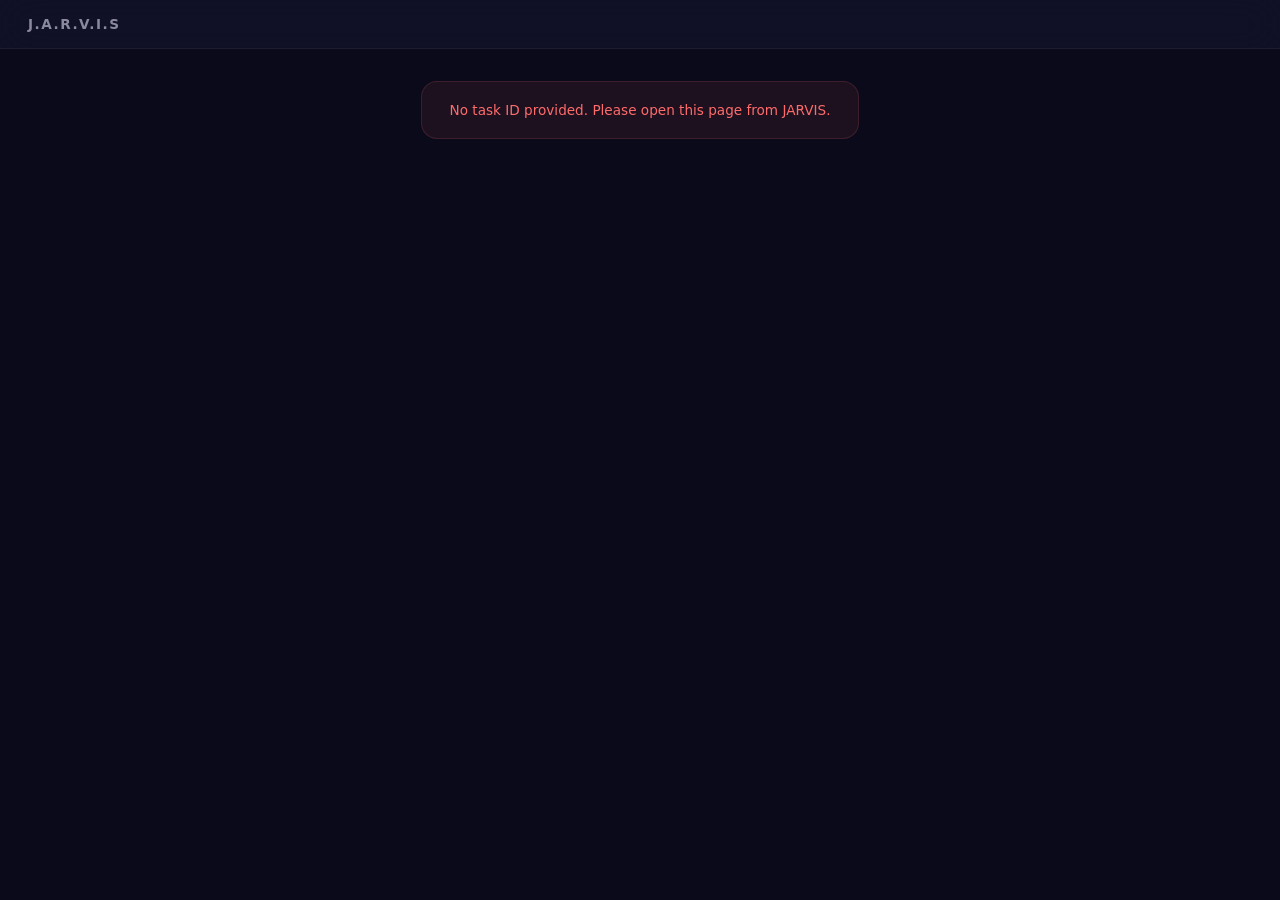
<file: frontend/viewer.html>
<!DOCTYPE html>
<html lang="en">
<head>
    <meta charset="UTF-8" />
    <meta name="viewport" content="width=device-width, initial-scale=1.0" />
    <title>J.A.R.V.I.S — Viewer</title>
    <style>
        :root {
            --bg: #0a0a1a;
            --surface: #12122a;
            --border: rgba(255,255,255,0.06);
            --text: #e8e6f0;
            --text-dim: #8b89a0;
            --accent: #7c6aef;
            --accent-hover: #6b5ce7;
            --success: #4ecdc4;
            --danger: #ff6b6b;
            --font: 'Segoe UI', system-ui, -apple-system, sans-serif;
            --radius: 16px;
        }
        * { margin: 0; padding: 0; box-sizing: border-box; }
        ::-webkit-scrollbar { display: none; }
        * { -ms-overflow-style: none; scrollbar-width: none; }
        body {
            font-family: var(--font);
            background: var(--bg);
            color: var(--text);
            min-height: 100vh;
            height: 100vh;
            display: flex;
            flex-direction: column;
            align-items: center;
            overflow: hidden;
        }
        .topbar {
            width: 100%;
            display: flex;
            align-items: center;
            justify-content: space-between;
            padding: 16px 28px;
            background: rgba(18, 18, 42, 0.8);
            backdrop-filter: blur(20px);
            -webkit-backdrop-filter: blur(20px);
            border-bottom: 1px solid var(--border);
            position: sticky;
            top: 0;
            z-index: 10;
        }
        .topbar-title {
            font-size: 0.85rem;
            font-weight: 600;
            color: var(--text-dim);
            letter-spacing: 1.5px;
            text-transform: uppercase;
        }
        .topbar-actions { display: flex; gap: 8px; }
        .btn {
            display: inline-flex;
            align-items: center;
            gap: 6px;
            padding: 8px 18px;
            border-radius: 10px;
            border: 1px solid var(--border);
            background: rgba(255,255,255,0.05);
            color: var(--text-dim);
            font-family: var(--font);
            font-size: 0.8rem;
            font-weight: 500;
            cursor: pointer;
            transition: all 0.2s ease;
        }
        .btn:hover { background: rgba(255,255,255,0.1); color: var(--text); }
        .btn-primary {
            background: var(--accent);
            color: #fff;
            border-color: transparent;
        }
        .btn-primary:hover { background: var(--accent-hover); }
        .btn svg { width: 16px; height: 16px; }
        .viewer-main {
            flex: 1;
            width: 100%;
            max-width: 960px;
            padding: 32px 28px;
            display: flex;
            flex-direction: column;
            align-items: center;
            gap: 24px;
            overflow-y: auto;
            min-height: 0;
        }
        .loading {
            display: flex;
            flex-direction: column;
            align-items: center;
            gap: 16px;
            padding: 60px 20px;
        }
        .spinner {
            width: 40px;
            height: 40px;
            border: 3px solid rgba(124, 106, 239, 0.15);
            border-top: 3px solid var(--accent);
            border-radius: 50%;
            animation: spin 0.8s linear infinite;
        }
        @keyframes spin { to { transform: rotate(360deg); } }
        .loading-text {
            font-size: 0.9rem;
            color: var(--text-dim);
        }
        .loading-prompt {
            font-size: 0.82rem;
            color: var(--text-dim);
            opacity: 0.7;
            max-width: 500px;
            text-align: center;
            line-height: 1.5;
        }
        .error-msg {
            padding: 20px 28px;
            background: rgba(255, 107, 107, 0.08);
            border: 1px solid rgba(255, 107, 107, 0.15);
            border-radius: var(--radius);
            color: var(--danger);
            font-size: 0.85rem;
            text-align: center;
        }
        .image-container {
            width: 100%;
            display: flex;
            flex-direction: column;
            align-items: center;
            gap: 16px;
        }
        .image-frame {
            width: 100%;
            max-width: 820px;
            border-radius: var(--radius);
            overflow: hidden;
            background: var(--surface);
            border: 1px solid var(--border);
            box-shadow: 0 8px 40px rgba(0,0,0,0.3);
        }
        .image-frame img {
            width: 100%;
            height: auto;
            display: block;
        }
        .image-prompt {
            font-size: 0.82rem;
            color: var(--text-dim);
            text-align: center;
            padding: 0 16px;
            max-width: 600px;
            line-height: 1.5;
        }
        .content-container {
            width: 100%;
            flex: 1;
            display: flex;
            flex-direction: column;
            gap: 14px;
        }
        .content-header {
            display: flex;
            align-items: center;
            justify-content: space-between;
            flex-wrap: wrap;
            gap: 10px;
        }
        .content-meta {
            display: flex;
            flex-direction: column;
            gap: 4px;
        }
        .content-label {
            font-size: 0.72rem;
            font-weight: 600;
            color: var(--text-dim);
            text-transform: uppercase;
            letter-spacing: 0.8px;
        }
        .content-prompt {
            font-size: 0.8rem;
            color: var(--text-dim);
            opacity: 0.7;
        }
        .content-actions {
            display: flex;
            gap: 8px;
            flex-wrap: wrap;
        }
        .content-editor-wrap {
            flex: 1;
            display: flex;
            flex-direction: column;
            min-height: 0;
        }
        .content-editor {
            width: 100%;
            flex: 1;
            min-height: 55vh;
            padding: 24px 28px;
            background: var(--surface);
            border: 1px solid var(--border);
            border-radius: var(--radius);
            color: var(--text);
            font-family: var(--font);
            font-size: 0.92rem;
            line-height: 1.8;
            resize: vertical;
            outline: none;
            transition: border-color 0.2s ease, box-shadow 0.2s ease;
        }
        .content-editor:focus {
            border-color: rgba(124, 106, 239, 0.35);
            box-shadow: 0 0 0 3px rgba(124, 106, 239, 0.08);
        }
        .content-editor::-webkit-scrollbar { display: none; }
        .content-editor { -ms-overflow-style: none; scrollbar-width: none; }
        .content-editor::placeholder {
            color: var(--text-dim);
            opacity: 0.5;
        }
        .content-wordcount {
            font-size: 0.7rem;
            color: var(--text-dim);
            opacity: 0.6;
            text-align: right;
            padding-top: 6px;
        }
        .badge {
            display: inline-flex;
            align-items: center;
            gap: 6px;
            padding: 6px 14px;
            border-radius: 20px;
            font-size: 0.72rem;
            font-weight: 600;
            text-transform: uppercase;
            letter-spacing: 0.5px;
        }
        .badge-image {
            background: rgba(124, 106, 239, 0.12);
            color: var(--accent);
            border: 1px solid rgba(124, 106, 239, 0.15);
        }
        .badge-content {
            background: rgba(78, 205, 196, 0.1);
            color: var(--success);
            border: 1px solid rgba(78, 205, 196, 0.15);
        }
        .toast {
            position: fixed;
            bottom: 24px;
            left: 50%;
            transform: translateX(-50%) translateY(80px);
            padding: 10px 24px;
            background: var(--surface);
            border: 1px solid var(--border);
            border-radius: 12px;
            color: var(--text);
            font-size: 0.82rem;
            z-index: 100;
            opacity: 0;
            transition: all 0.3s ease;
            pointer-events: none;
        }
        .toast.show {
            opacity: 1;
            transform: translateX(-50%) translateY(0);
        }
        @media (max-width: 768px) {
            .topbar { padding: 12px 16px; }
            .viewer-main { padding: 20px 16px; max-width: 100%; }
            .btn { padding: 7px 14px; font-size: 0.75rem; }
            .content-editor { padding: 20px; font-size: 0.86rem; min-height: 45vh; }
            .content-header { flex-direction: column; align-items: flex-start; }
        }
        @media (max-width: 480px) {
            .topbar { padding: 10px 12px; }
            .topbar-actions { gap: 4px; }
            .viewer-main { padding: 14px 10px; }
            .topbar-title { font-size: 0.75rem; }
            .btn { padding: 6px 10px; font-size: 0.7rem; }
            .content-editor { padding: 16px; font-size: 0.82rem; min-height: 40vh; line-height: 1.7; }
            .image-frame { border-radius: 10px; }
        }
    </style>
</head>
<body>
    <div class="topbar">
        <span class="topbar-title">J.A.R.V.I.S</span>
        <div class="topbar-actions" id="topbar-actions"></div>
    </div>

    <div class="viewer-main" id="viewer-main">
        <div class="loading" id="loading-state">
            <div class="spinner"></div>
            <div class="loading-text">Working on it...</div>
            <div class="loading-prompt" id="loading-prompt"></div>
        </div>
    </div>
    <div class="toast" id="toast"></div>
    <script>
    (function() {
        const API = window.location.origin;
        const params = new URLSearchParams(window.location.search);
        const taskId = params.get('task_id');
        const mainEl = document.getElementById('viewer-main');
        const loadingEl = document.getElementById('loading-state');
        const actionsEl = document.getElementById('topbar-actions');
        const toastEl = document.getElementById('toast');
        const promptEl = document.getElementById('loading-prompt');
        if (!taskId) {
            showError('No task ID provided. Please open this page from JARVIS.');
            return;
        }
        let pollInterval = null;
        let pollCount = 0;
        const MAX_POLLS = 120;
        function poll() {
            pollCount++;
            if (pollCount > MAX_POLLS) {
                clearInterval(pollInterval);
                showError('Task timed out. Please try again.');
                return;
            }
            fetch(`${API}/tasks/${encodeURIComponent(taskId)}`)
                .then(r => {
                    if (!r.ok) throw new Error(`HTTP ${r.status}`);
                    return r.json();
                })
                .then(data => {
                    if (data.status === 'completed') {
                        clearInterval(pollInterval);
                        renderResult(data);
                    } else if (data.status === 'failed') {
                        clearInterval(pollInterval);
                        showError(data.error || 'Task failed. Please try again.');
                    } else {
                        if (data.prompt && promptEl) {
                            promptEl.textContent = `"${data.prompt}"`;
                        }
                        if (data.label) {
                            const loadingText = loadingEl.querySelector('.loading-text');
                            if (loadingText) loadingText.textContent = data.label + '...';
                        }
                    }
                })
                .catch(err => {
                    console.warn('Poll error:', err);
                });
        }
        pollInterval = setInterval(poll, 1000);
        poll();
        function renderResult(data) {
            const result = data.result;
            if (!result) {
                showError('No result data received.');
                return;
            }

            loadingEl.style.display = 'none';

            if (result.type === 'image') {
                renderImage(result);
            } else if (result.type === 'content') {
                renderContent(result);
            } else {
                showError('Unknown result type: ' + result.type);
            }
        }
        function renderImage(result) {
            document.title = 'J.A.R.V.I.S — Generated Image';
            const badge = document.createElement('span');
            badge.className = 'badge badge-image';
            badge.textContent = 'Generated Image';
            const container = document.createElement('div');
            container.className = 'image-container';
            const frame = document.createElement('div');
            frame.className = 'image-frame';
            const img = document.createElement('img');
            img.src = result.url;
            img.alt = result.prompt || 'Generated image';
            img.onerror = () => showError('Failed to load image. The URL may have expired.');
            frame.appendChild(img);
            container.appendChild(badge);
            container.appendChild(frame);
            if (result.prompt) {
                const prompt = document.createElement('div');
                prompt.className = 'image-prompt';
                prompt.textContent = `Prompt: "${result.prompt}"`;
                container.appendChild(prompt);
            }
            mainEl.appendChild(container);
            actionsEl.innerHTML = '';
            const downloadBtn = createBtn('Download', downloadSvg(), () => downloadImage(result.url, result.prompt));
            actionsEl.appendChild(downloadBtn);
            const copyUrlBtn = createBtn('Copy URL', copySvg(), () => {
                navigator.clipboard.writeText(result.url).then(() => showToast('URL copied!'));
            });
            actionsEl.appendChild(copyUrlBtn);
        }
        function renderContent(result) {
            document.title = 'J.A.R.V.I.S — Generated Content';
            const container = document.createElement('div');
            container.className = 'content-container';
            const header = document.createElement('div');
            header.className = 'content-header';
            const meta = document.createElement('div');
            meta.className = 'content-meta';
            const badge = document.createElement('span');
            badge.className = 'badge badge-content';
            badge.textContent = 'Generated Content';
            meta.appendChild(badge);
            if (result.prompt) {
                const prompt = document.createElement('div');
                prompt.className = 'content-prompt';
                prompt.textContent = `Prompt: "${result.prompt}"`;
                meta.appendChild(prompt);
            }
            header.appendChild(meta);
            const actions = document.createElement('div');
            actions.className = 'content-actions';
            const copyBtn = createBtn('Copy', copySvg(), () => {
                navigator.clipboard.writeText(editor.value).then(() => showToast('Content copied!'));
            });
            actions.appendChild(copyBtn);
            const downloadTxtBtn = createBtn('Download .txt', downloadSvg(), () => {
                downloadText(editor.value, 'jarvis-content.txt');
            });
            actions.appendChild(downloadTxtBtn);
            const downloadMdBtn = createBtn('Download .md', downloadSvg(), () => {
                downloadText(editor.value, 'jarvis-content.md');
            });
            actions.appendChild(downloadMdBtn);
            header.appendChild(actions);
            container.appendChild(header);
            const editorWrap = document.createElement('div');
            editorWrap.className = 'content-editor-wrap';
            const editor = document.createElement('textarea');
            editor.className = 'content-editor';
            editor.value = result.text || '';
            editor.spellcheck = true;
            editor.placeholder = 'Your content will appear here...';
            editorWrap.appendChild(editor);
            const wordcount = document.createElement('div');
            wordcount.className = 'content-wordcount';
            function updateWordCount() {
                const words = editor.value.trim().split(/\s+/).filter(Boolean).length;
                const chars = editor.value.length;
                wordcount.textContent = words + ' words / ' + chars + ' characters';
            }
            updateWordCount();
            editor.addEventListener('input', updateWordCount);
            editorWrap.appendChild(wordcount);
            container.appendChild(editorWrap);
            mainEl.appendChild(container);
            actionsEl.innerHTML = '';
            const topCopyBtn = createBtn('Copy All', copySvg(), () => {
                navigator.clipboard.writeText(editor.value).then(() => showToast('Copied!'));
            });
            topCopyBtn.classList.add('btn-primary');
            actionsEl.appendChild(topCopyBtn);
        }
        function createBtn(text, svgHtml, onClick) {
            const btn = document.createElement('button');
            btn.className = 'btn';
            btn.innerHTML = svgHtml + ' ' + text;
            btn.addEventListener('click', onClick);
            return btn;
        }
        function showError(msg) {
            loadingEl.style.display = 'none';
            const el = document.createElement('div');
            el.className = 'error-msg';
            el.textContent = msg;
            mainEl.appendChild(el);
        }
        function showToast(msg) {
            toastEl.textContent = msg;
            toastEl.classList.add('show');
            setTimeout(() => toastEl.classList.remove('show'), 2000);
        }
        function downloadImage(url, prompt) {
            fetch(url)
                .then(r => r.blob())
                .then(blob => {
                    const a = document.createElement('a');
                    a.href = URL.createObjectURL(blob);
                    a.download = (prompt || 'jarvis-image').replace(/[^a-z0-9 ]/gi, '').trim().replace(/\s+/g, '-').substring(0, 50) + '.png';
                    document.body.appendChild(a);
                    a.click();
                    document.body.removeChild(a);
                    URL.revokeObjectURL(a.href);
                    showToast('Download started!');
                })
                .catch(() => {
                    window.open(url, '_blank');
                    showToast('Opened image in new tab (download blocked by CORS)');
                });
        }
        function downloadText(text, filename) {
            const blob = new Blob([text], { type: 'text/plain;charset=utf-8' });
            const a = document.createElement('a');
            a.href = URL.createObjectURL(blob);
            a.download = filename;
            document.body.appendChild(a);
            a.click();
            document.body.removeChild(a);
            URL.revokeObjectURL(a.href);
            showToast('Download started!');
        }
        function downloadSvg() {
            return '<svg viewBox="0 0 24 24" fill="none" stroke="currentColor" stroke-width="2" stroke-linecap="round" stroke-linejoin="round"><path d="M21 15v4a2 2 0 0 1-2 2H5a2 2 0 0 1-2-2v-4"/><polyline points="7 10 12 15 17 10"/><line x1="12" y1="15" x2="12" y2="3"/></svg>';
        }
        function copySvg() {
            return '<svg viewBox="0 0 24 24" fill="none" stroke="currentColor" stroke-width="2" stroke-linecap="round" stroke-linejoin="round"><rect x="9" y="9" width="13" height="13" rx="2" ry="2"/><path d="M5 15H4a2 2 0 0 1-2-2V4a2 2 0 0 1 2-2h9a2 2 0 0 1 2 2v1"/></svg>';
        }
    })();
    </script>
</body>
</html>
</file>
